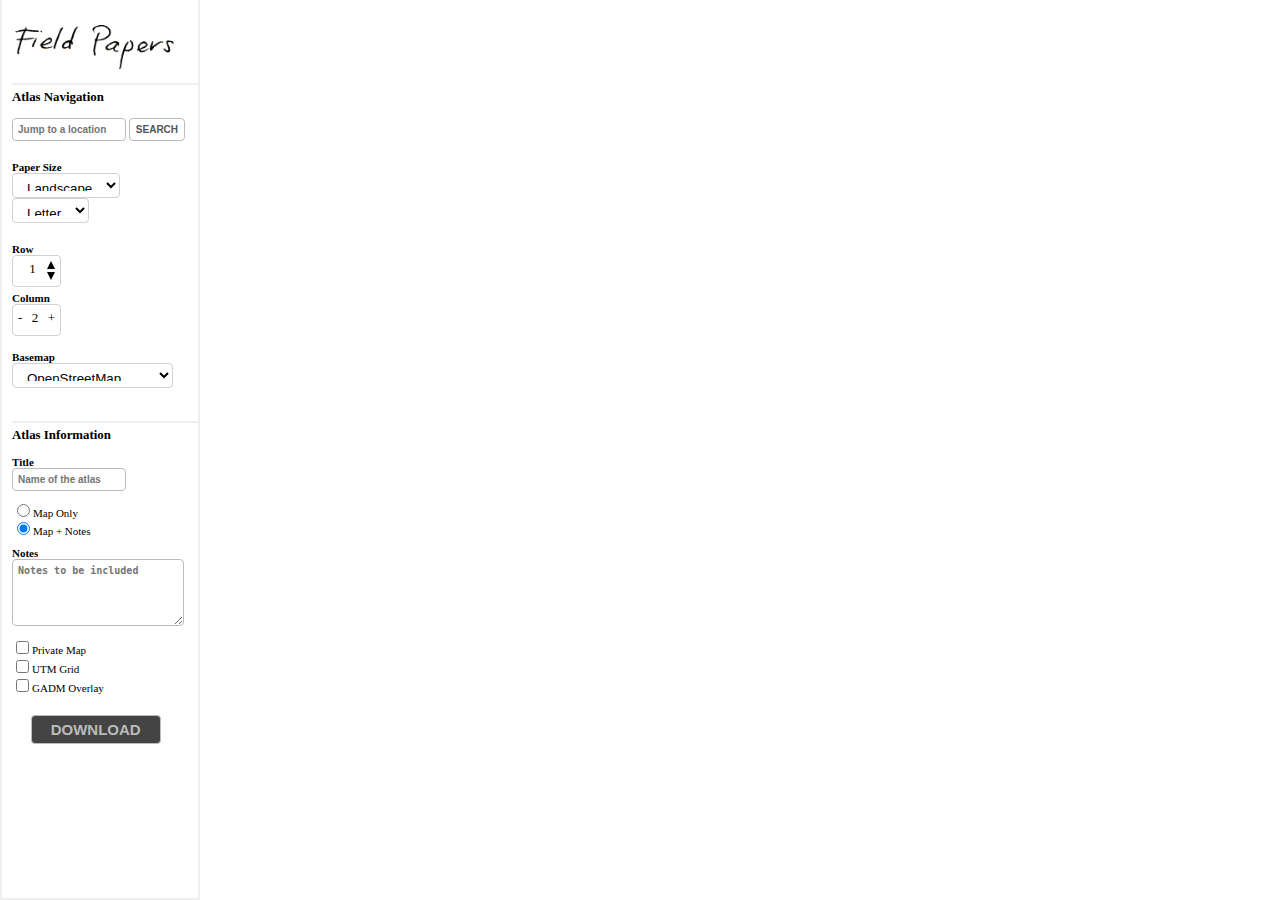
<file: index.html>
<!doctype html>
<html>
<head>
	<title>Field Papers</title>
  <meta charset="utf-8">

	<link rel="stylesheet" href="http://cdn.leafletjs.com/leaflet/v0.7.7/leaflet.css" /> 
	<link href='https://api.mapbox.com/mapbox.js/v2.2.3/mapbox.css' rel='stylesheet' />
	<link rel="stylesheet" href="main.css" />

</head>
<body>
	<div id="container">
		<div id="menu">
      <div class="field-papers-logo">
  		  <img src="/public/img/icon.png">
      </div>

      <h3>Atlas Navigation</h3>
			<form id="map-location-search">
  			<label class="item item-input">
  			  <i class="icon ion-search placeholder-icon"></i>
  			  <input class="map-location-search-box" type="text" name="searchBox" placeholder="Jump to a location" value="">
  			  <input class="map-location-search-button" type="submit" value="Search">
  			</label>
			</form>

      <div class="page-layout-label">Paper Size</div>
      <form id="page-layout">
        <select name="page-aspect-ratio">
          <option value="landscape">Landscape</option>
          <option value="portrait">Portrait</option>
        </select>

        <select name="page-scale">
          <option value="letter">Letter</option>
          <option value="a3">A3</option>
          <option value="a4">A4</option>
        </select>
      </form>

      <!-- Change this into up and down arrows -->
      <div class="col-row-modifiers">
          <div class="col-row-modifiers-label">Row</div>
          
        <div class="grid-modifier-group">
          <div class="grid-modifier number">1</div>
          <div class="grid-modifier-arrows">
            <div class="grid-modifier plus">
              <div class="up-arrow"></div>
            </div>
            <div class="grid-modifier minus">
              <div class="down-arrow"></div>
            </div>
          </div>
        </div>
      </div>
      <div class="col-row-modifiers">
          <div class="col-row-modifiers-label">Column</div>
        <div class="grid-modifier-group">
    			<div class="grid-modifier minus">-</div><div class="grid-modifier number">2</div><div class="grid-modifier plus">+</div>
        </div>
    	</div>

      <div class="basemap-selector-label">Basemap</div>
      <form id="basemap-selector">
        <select name="baselayer">
          <option value="openstreetmap">OpenStreetMap</option>
          <option value="blackandwhite">Black & White</option>
          <option value="satellite-labels">Satellite + Labels</option>
          <option value="satellite-only">Satellite Only</option>
          <option value="humanitarian">Humanitarian</option>
          <option value="humanitarian-nepal">Humanitarian-Nepal</option>
          <option value="mapbox-satellite">Mapbox Satellite</option>
          <option value="opencyclemap">OpenCycleMap</option>
        </select>
      </form>


      <div class="atlas-information">
        <h3>Atlas Information</h3>
        <form id="printing-information">
          <label class="title">Title <br />
            <input type="text" placeholder="Name of the atlas" value="" />
          </label>
          <br />
          <fieldset>
              <input type="radio" name="notes" value="Map-Only" />Map Only<br />
              <input type="radio" name="notes" value="Map-Notes" checked/>Map + Notes<br />
          </fieldset>
          <label class="notes">Notes<br />
            <textarea placeholder="Notes to be included" value="" cols="20" rows="5" wrap="hard" ></textarea>
          </label>
          <fieldset>
            <input type="checkbox" name="private" value="Private" />Private Map<br />
            <input type="checkbox" name="adv-grid" value="UTMGrid" />UTM Grid<br />
            <input type="checkbox" name="adv-grid" value="GADMOverlay" />GADM Overlay<br />
          </fieldset>
          <input type="submit" class="final-step" value="Download">
        </form>
      </div>
    </div>
		<div id="map" class="leaflet-pagelayout-container leaflet-fade-anim">
		</div>
	</div>

	<script src='https://api.mapbox.com/mapbox.js/v2.2.3/mapbox.js'></script>
	<script src="http://cdn.leafletjs.com/leaflet/v0.7.7/leaflet.js"></script>
	<script src="main.js"></script>

</body>
</html>
</file>
<file: main.css>
body {
  width: 100%;
  padding: 0;
  margin: 0;
  font: 11px BlinkMacSystemFont;
}

form {
  margin-bottom: 20px;
}

#container {
  width: 100%;
  top: 0;
  left: 0;
  padding: 0;
  margin: 0;
  position: relative;
}




/***************
SIDE MENU
**************/

#menu {
  box-sizing: border-box;
  display: flex;
  flex-flow: column nowrap;
  overflow-y: auto;

  position: absolute;
  top: 0;
  left: 0;
  z-index: 6;

  width: 200px;
  height: 100vh;

  margin: 0;
  padding: 10px;
  padding-right: 0;

  border: 2px solid #eee;
  border-top: none;
}

#menu .field-papers-logo img {
  width: 90%;
  margin-top: 10px;
}

#menu h3 {
  padding-top: 5px;
  border-top: 2px solid #eee;
}

#menu .map-location-search {
  display: flex;
  flex-flow: row nowrap;
  align-items: stretch;
  height: 25px;
}

#menu input[type=text] {
  display: inline-block;
  width: 55%;
  padding: 5px;
  text-align: left;
  font-size: 10px;
  font-weight: 600;
  text-decoration: none;
  white-space: nowrap;
  background-color: transparent;
  border-radius: 4px;
  border: 1px solid #bbb;
  cursor: pointer;
  color: #444;

  -webkit-appearance: none;
}

#menu input[type=submit] {
    display: inline-block;
    width: 30%;
    /*height: 25px;*/
    padding: 5px;
    color: #555555;
    text-align: center;
    font-size: 10px;
    font-weight: 600;
    text-transform: uppercase;
    text-decoration: none;
    white-space: nowrap;
    background-color: transparent;
    border-radius: 4px;
    border: 1px solid #bbb;
    cursor: pointer;
}

#menu select {
  height: 25px;
  padding: 6px 10px;
  background-color: #fff;
  border: 1px solid #d1d1d1;
  border-radius: 4px;
  box-shadow: none;
}

#menu .col-row-modifiers {
  display: flex;
  flex-flow: column nowrap;
  justify-content: flex-start;
  align-items: left;
  margin-bottom: 5px;
}

#menu .grid-modifier-group {
  height: 20px;
  width: 20%;
  /*padding: 6px 10px;*/
  font-size: 13px;
  padding: 5px;
  background-color: #fff;
  border: 1px solid #d1d1d1;
  border-radius: 4px;
  box-shadow: none;
  display: flex;
  flex-flow: row nowrap;
  justify-content: space-between;
  flex-align: center;
  cursor: pointer;
  -webkit-user-select: none;  /* Chrome all / Safari all */
  -moz-user-select: none;     /* Firefox all */
  -ms-user-select: none;  
  user-select: none;
}

#menu .number {
  flex-grow: 1;
  text-align: center;
}


#menu .grid-modifier-arrows .plus{
  margin-bottom: 3px;
}

#menu .up-arrow {
  width: 0;
  height: 0;
  border-left: 4px solid transparent;
  border-right: 4px solid transparent;
  border-bottom: solid 8px black;
}

#menu .down-arrow {
  width: 0;
  height: 0;
  border-left: 4px solid transparent;
  border-right: 4px solid transparent;
  border-top: solid 8px black;
}

#menu .page-layout-label,
  #menu .col-row-modifiers-label,
  #menu .basemap-selector-label,
  #menu .atlas-information .title,
  #menu .atlas-information .notes {
    font-weight: 600;
  }

#menu .basemap-selector-label {
  margin-top: 10px;
}

#menu .atlas-information fieldset {
  border: none;
  padding: 0;
  margin: 10px 0;
}

#menu .atlas-information textarea {
  display: inline-block;
  width: 86%;
  max-width: 86%;
  padding: 5px;
  text-align: left;
  font-size: 10px;
  font-weight: 600;
  text-decoration: none;
  background-color: transparent;
  border-radius: 4px;
  border: 1px solid #bbb;
  color: #444;

  -webkit-appearance: none;
}

#menu .atlas-information .final-step {
  width: 70%;
  margin-left: 10%;
  font-size: 15px;
  background-color: #444;
  color: #bbb;
  border-color: 1px solid #d1d1d1;
  margin-top: 10px;
}

#menu .atlas-information .final-step:hover {
  color: #fff;
}









#map { 
  margin: 0;
  margin-left: 200px;
  padding: 0;
  height: 100vh;
  width: calc(100vw - 200px);
}














/*
  All styles under 'atlases' path
 */

.atlases-activity ul {
  margin-left: 40px;
}
.atlases-activity li p {
  margin: 0;
}
.atlases-activity .details {
  color: #aaa;
  margin-left: 1.5rem;

  -ms-word-break:   break-all;
    word-break:       break-word;
    word-wrap:        break-word;
    -webkit-hyphens:  auto;
       -moz-hyphens:  auto;
            hyphens:  auto;
}

.leaflet-pagelayout-container {
    position: absolute;
    height: 100%;
    width: 100%;
    z-index: 1;
    background: transparent;
}

.leaflet-pagelayout-container .page {
  position: absolute;
  border: 1px solid black;
}
  .leaflet-pagelayout-container .page.outer-top {
    border-top-width: 3px;
  }
  .leaflet-pagelayout-container .page.outer-bottom {
    border-bottom-width: 3px;
  }
  .leaflet-pagelayout-container .page.outer-left {
    border-left-width: 3px;
  }
  .leaflet-pagelayout-container .page.outer-right {
    border-right-width: 3px;
  }

  .leaflet-pagelayout-container .page.no-top {
    border-top: 0;
  }
  .leaflet-pagelayout-container .page.no-bottom {
    border-bottom: 0;
  }
  .leaflet-pagelayout-container .page.no-left {
    border-left: 0;
  }
  .leaflet-pagelayout-container .page.no-right {
    border-right: 0;
  }

.leaflet-pagelayout-container .page-link {
  display: block;
  position: relative;
  text-decoration: none;
  width: 100%;
  height: 100%;
  color: #000 !important;
}

.leaflet-pagelayout-container .page-link:hover {
  background: transparent;
  background: rgba(255,255,255,0.3);
}

.leaflet-pagelayout-container .page-label{
  display: inline;
  position: absolute;
  padding: 2px 4px;
  left: 50%;
  top: 50%;
  background: white;
  background: rgba(255,255,255,0.7);
  font-weight: bold;
  transform: translateX(-50%) translateY(-50%);
}

.map-container {
  position: relative;
  overflow: hidden;
}

#map {
  min-height: 300px;
}

#locator-map {
  height: 140px;
}

#map.detail {
  height: 500px;
}

#locator-map,
#map.detail {
  border: 1px solid black;
}

#locator-map {
  border-bottom: 0;
}

.map-overlay {
  position: absolute;
  z-index: 2;
  width: auto;
}

  .map-overlay.stacked {
    width: 1px;
  }

  .map-overlay.top-left {
    top: 0;
    left: 0;
  }

  .map-overlay.top-right {
    top: 0;
    right: 0;
  }

  .map-overlay.bottom-right {
    bottom: 0;
    right: 0;
  }

  .map-overlay.bottom-left {
    bottom: 0;
    left: 0;
  }

  .map-overlay .overlay-item {
    display: inline-block;
    background: black;
    padding: 1px 15px;
    margin: 0;
    color: white;
    width: auto;
    white-space: nowrap;
  }
    .map-overlay .overlay-item a {
      color: #fff !important;
    }

    .overlay-item.page-number {
      font-weight: 600;
      font-size: 34px;
    }

  .map-overlay button,
  .map-overlay a.button {
    padding: 0 15px;
    margin: 0;
    background: black;
    text-transform: none;
    color: white;
    white-space: nowrap;
    font-weight: normal;
    font-size: 1.5rem;
    letter-spacing: 0;
    text-decoration: underline;
    border-radius: 0;
    border: 0;
  }
  .map-overlay form {
    display: inline-block;
    margin: 0;
  }

#map.detail .leaflet-control-zoom {
  top: 6.5rem;
}

#map.page-view .leaflet-control-zoom {
  top: 9.5rem;
}

// markers
.atlas-boundingbox {
  stroke: #000;
  stroke-width: 2;
  stroke-opacity: 1;
  fill: yellow;
  fill-opacity: 0.4;
}

.atlas-boundingbox:hover {
    fill: steelblue;
}

// Page composer tool
.leaflet-areaselect-container {
    position: absolute;
    height: 100%;
    width: 100%;
    z-index: 10;
}

.leaflet-areaselect-shade {
    position: absolute;
    background: rgba(0,0,0, 0.3);
}

.leaflet-areaselect-handle {
    position: absolute;
    background: #fff;
    width: 14px;
    height: 14px;
    margin-top: -7px;
    margin-left: -7px;
    cursor: move;
}

.leaflet-areaselect-handle.scale-handle {
    background-color: white;
    border: solid 2px black;
    width: 10px;
    height: 10px;
/*    margin-top: 23px;
    margin-left: 23px;*/
}


.leaflet-areaselect-handle .page-tool{
    background: transparent;
    width: auto;
    height: auto;
    margin: 0;
}

.modifier-btn {
    position: absolute;
    background: #fff;
    width: 18px;
    height: 18px;
    text-align: center;
    font-family: sans-serif;
    font-size: 15px;
    line-height: 1;
    font-weight: 800;
    cursor: pointer;
    border: 2px solid #000;

    -webkit-transform-style: preserve-3d;
       -moz-transform-style: preserve-3d;
            transform-style: preserve-3d;

    &:hover {
        background: #000;
        color: #fff;
    }
}

.modifier-btn > div {
    display: block;
    position: relative;
    top: 50%;
    -webkit-transform: translateY(-50%);
        -ms-transform: translateY(-50%);
            transform: translateY(-50%);
}

.leaflet-areaselect-grid {
    position: absolute;
}

.leaflet-areaselect-grid .page {
    position: absolute;
    width: 1px;
    background: rgba(255,255,255,0);
    border: 1px solid #000;
}

.leaflet-areaselect-grid .page.outer-top {
  border-top-width: 3px;
}
.leaflet-areaselect-grid .page.outer-bottom {
  border-bottom-width: 3px;
}
.leaflet-areaselect-grid .page.outer-left {
  border-left-width: 3px;
}
.leaflet-areaselect-grid .page.outer-right {
  border-right-width: 3px;
}

.leaflet-areaselect-grid .page.no-top {
  border-top: 0;
}
.leaflet-areaselect-grid .page.no-bottom {
  border-bottom: 0;
}
.leaflet-areaselect-grid .page.no-left {
  border-left: 0;
}
.leaflet-areaselect-grid .page.no-right {
  border-right: 0;
}
</file>
